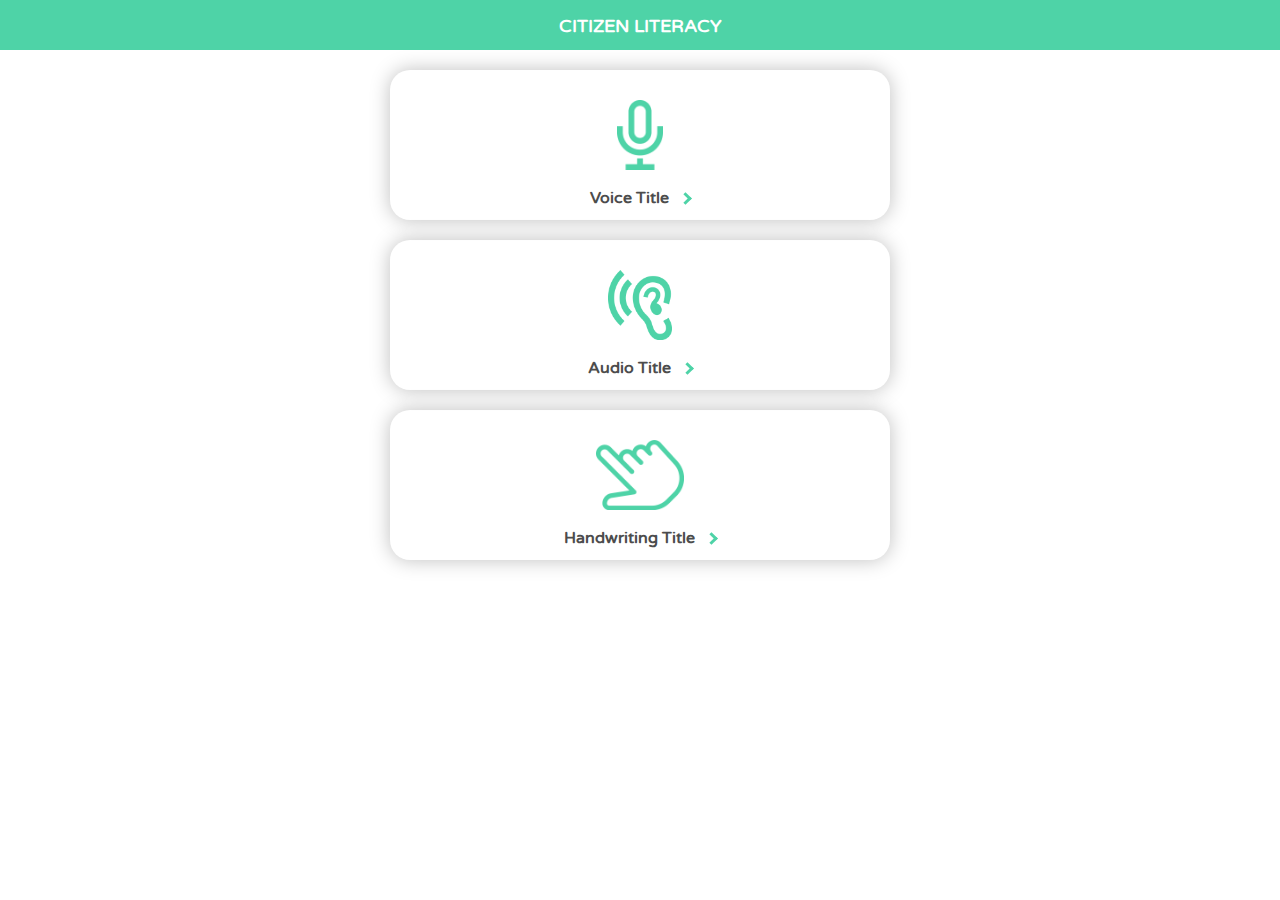
<file: index.html>
<!DOCTYPE html>
<html>

<head>
    <title>Citizen Literacy - Home</title>
    <meta charset="UTF-8">
    <meta name="description" content="">
    <meta name="keywords" content="">
    <meta name="viewport" content="width=device-width, initial-scale=1.0">
    <link href="https://fonts.googleapis.com/css?family=Varela+Round" rel="stylesheet">
    <link rel="stylesheet" href="css/style_main.css">
</head>

<body onload="fadeIn()">
    <div class="container">
        <div class="header-container">
            <h2 class="heading">Citizen Literacy</h2>
        </div>

        <div class="card-container">

            <div class="card" id="voice" onclick="voiceUrl()">
                <img src="img/mic.png" class="title-image" alt="Voice Activity">
                <div class="link-container">
                    <h2 class="sub-heading link">Voice Title
                        <i class="right"></i>
                    </h2>
                </div>
            </div>

            <div class="card" id="audio" onclick="selectionUrl()">
                <img src="img/ear.png" class="title-image" alt="Audio Activity">
                <div class="link-container">
                    <h2 class="sub-heading link">Audio Title
                        <i class="right"></i>
                    </h2>
                </div>
            </div>

            <div class="card" id="handwriting" onclick="handwritingUrl()">
                <img src="img/touch.png" class="title-image" alt="Handwriting Activity">
                <div class="link-container">
                    <h2 class="sub-heading link">Handwriting Title
                        <i class="right"></i>
                    </h2>
                </div>
            </div>
        </div>

        <script src="js/main.js"></script>
    </div>

</body>

</html>
</file>
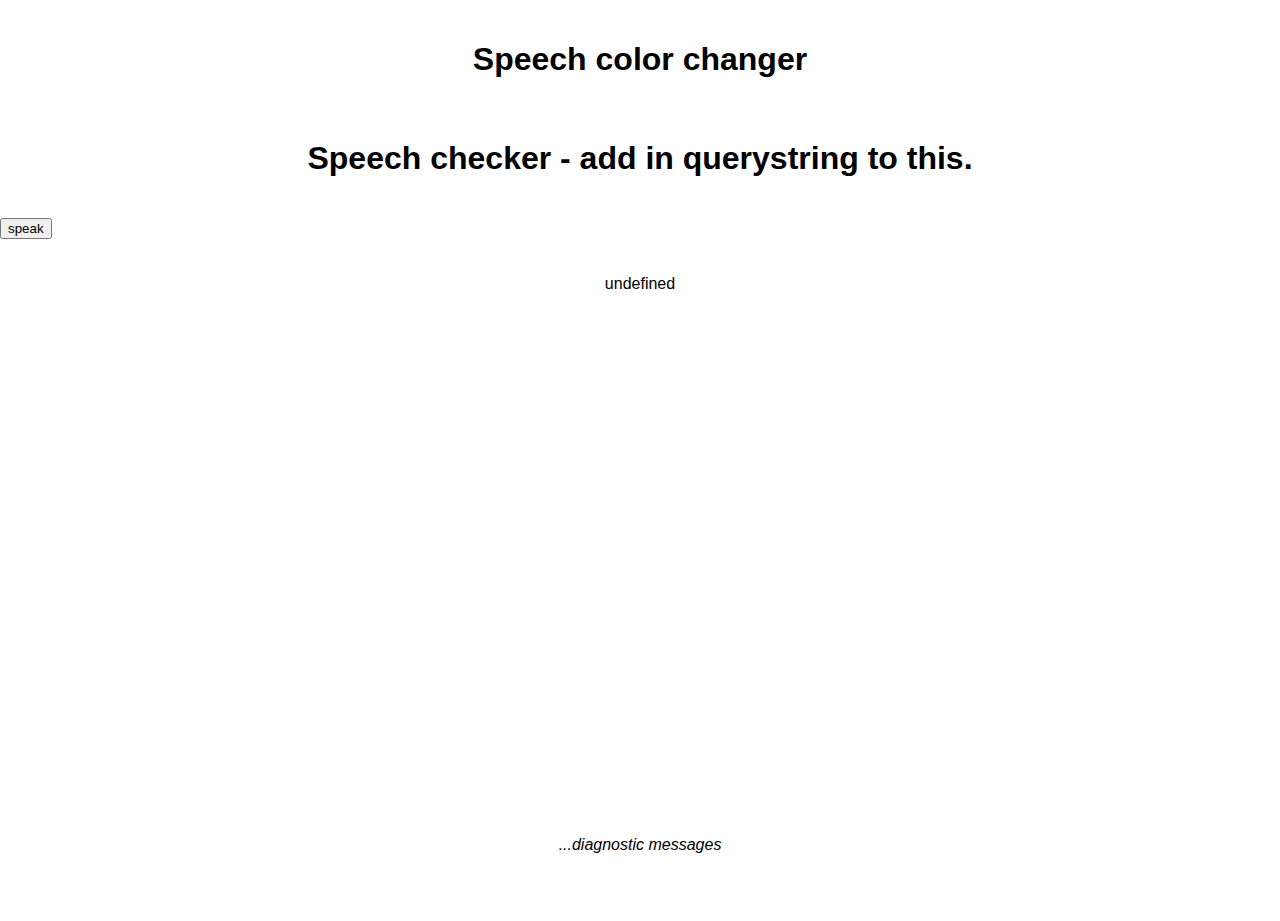
<file: voicetile/index.html>
﻿<!DOCTYPE html>
<html>
  <head>
    <meta charset="utf-8">
    <meta http-equiv="X-UA-Compatible" content="IE=edge,chrome=1">
    <meta name="viewport" content="width=device-width">

    <title>Speech color changer</title>

    <link rel="stylesheet" href="style.css">
    <!--[if lt IE 9]>
      <script src="//html5shiv.googlecode.com/svn/trunk/html5.js"></script>
    <![endif]-->
  </head>

  <body>
    <h1>Speech color changer</h1>
 <h1>Speech checker - add in querystring to this.</h1><button onClick="speakit()">speak </button>

   
    <p class="hints"></p>
    <div>
        <p class="output"><em>...diagnostic messages</em></p>
    </div>

    <script src="script.js"></script>
  </body>
</html>
</file>
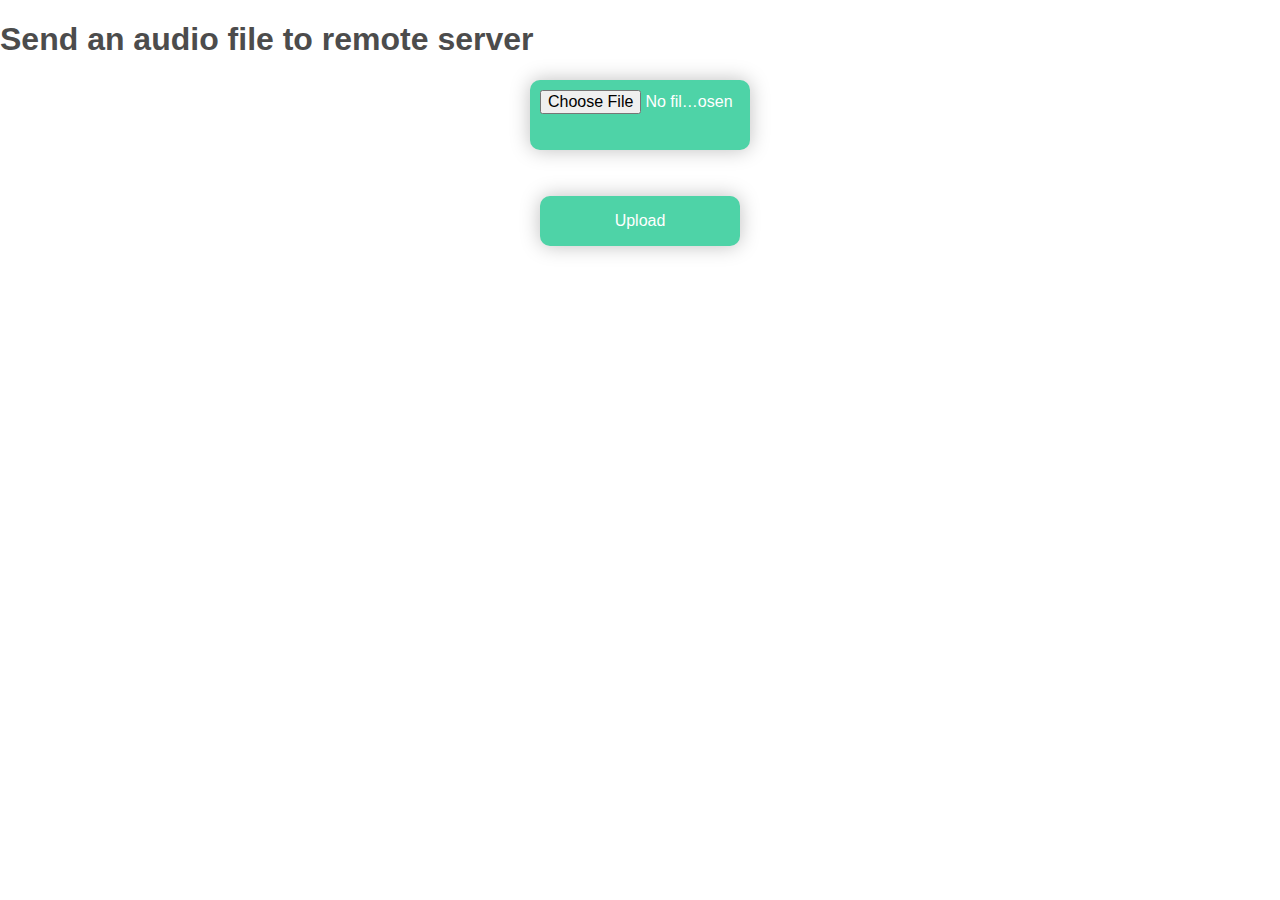
<file: audio/audio.html>
<!DOCTYPE html>
<html>

<head>
    <title>Citizen Literacy - Audio</title>
    <meta charset="UTF-8">
    <meta name="description" content="">
    <meta name="keywords" content="">
    <meta name="viewport" content="width=device-width, initial-scale=1.0">
    <link rel="stylesheet" href="../css/style_main.css">
</head>

<body onload="init(), fadeIn()">

    <h1>Send an audio file to remote server</h1>
	
    <div>
		<form onsubmit="event.preventDefault(); return sendFormData(this);">
			<input class="btn-main" type="file" name="audio_file" accept="audio/*" required /><br><br>
			<input type="submit" value="Upload" class="btn-main" />
		</form>
		
		<div id="response-container"></div>
    </div>
	
    <script src="../js/main.js"></script>
    <script src="../js/audio.js"></script>

</body>

</html>
</file>
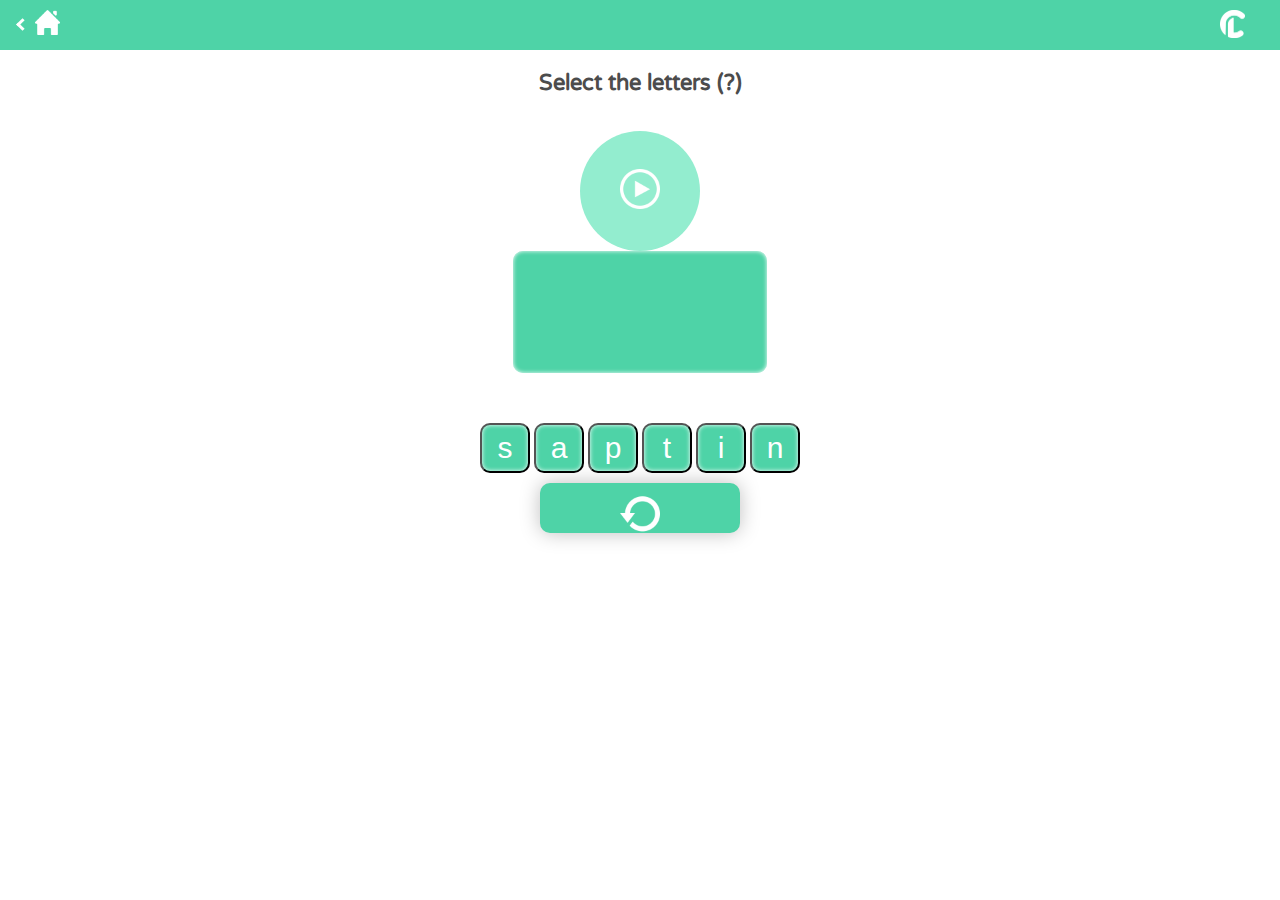
<file: audio/selection.html>
<!DOCTYPE html>
<html>

<head>
    <title>Citizen Literacy - Selection</title>
    <meta charset="UTF-8">
    <meta name="description" content="">
    <meta name="keywords" content="">
    <meta name="viewport" content="width=device-width, initial-scale=1.0">
    <link href="https://fonts.googleapis.com/css?family=Varela+Round" rel="stylesheet">
    <link rel="stylesheet" href="../css/style_main.css">
</head>

<body >

    <div class="container">

        <div class="inactive" id="response-correct-wrapper">
            <div class="correct-container" id="response-correct-container">
                <img src="../img/correct.png" alt="" class="correct-tick">
                <div class="second-row">
                    <button class="btn-third" onclick="retryCorrect()">
                        <img src="../img/retry.png" alt="" class="correct-retry">
                    </button>
                    <span class="separate" id="instance-2"></span>
                    <button class="btn-third" onclick="nextUrl()">
                        <img src="../img/next.png" alt="" class="correct-next">
                    </button>
                </div>
            </div>
        </div>

        <div class="inactive" id="response-incorrect-wrapper">
            <div class="incorrect-container" id="response-incorrect-container">
                <img src="../img/sad.png" alt="" class="incorrect-tick">
                <div class="second-row">
                    <button class="btn-third btn-incorrect" onclick="retryIncorrect()">
                    <img src="../img/retry.png" alt="" class="incorrect-retry">
                    </button>
                    <span class="separate" id="instance-2"></span>
                    <button class="btn-third btn-incorrect" onclick="nextUrl()">
                        <img src="../img/help.png" alt="" class="incorrect-next">
                    </button>
                </div>
            </div>
        </div>


        <div class="header-container">
            <a href="../index.html">
                <i class="left"></i>
                <img src="../img/home.png" alt="Home Button" class="home-link">
            </a>
            <img src="../img/logo_white.png" alt="=Logo White" class="header-logo">
        </div>

        <h1 class="title" onClick="sayit('Click play to hear a word then select the letters to spell the word you hear')">Select the letters (?)</h1>


        <audio id="myAudio">
          <source src="../media/sat.mp3" type="audio/mpeg">
            <p>Your browser does not support the audio element. </p>
             
        </audio>
        <script type="text/javascript">//<![CDATA[

    window.onload=function(){
		
		fadeIn();
      // 
var buttons = document.querySelectorAll('.options'),
    i;

for(i = 0; i < buttons.length; i++) {
    buttons[i].addEventListener('click', function() {
        var pressed = document.getElementById('pressed');
        pressed.value += this.value+" ";
		pressed2.value += this.value+" ";
		
		//document.getElementById('pressed').value = 'sun';
        if(pressed.value === pressed.dataset.valid) {
			document.getElementById('pressed').value = 'sat';
			window.speechSynthesis.cancel
			var msg = new SpeechSynthesisUtterance("That is correct , the word is sat");     msg.lang = "en-GB";    window.speechSynthesis.speak(msg); 
            retryCorrect()// do this as image display like my apps
			//alert('That is correct');
			//wait(4000); // wait 10ms
			//pressed.value = "";
        }
        if(pressed.value.split(' ').length > pressed.dataset.buttons) {
			 retryIncorrect();
            //Start over
           //wait(2000);
		    pressed.value = "";
			pressed2.value = "";
			
        }
    }, false);
}

    }
	
	function wait(ms){
   var start = new Date().getTime();
   var end = start;
   while(end < start + ms) {
     end = new Date().getTime();
  }
}

  //]]></script>

 
 
<button style="display:none" class="btn-third btn-incorrect" onclick="retryIncorrect()">
                        <img src="../img/retry.png" alt="" class="incorrect-retry" style="display:none">
                    </button>
                    <span class="separate" id="instance-2"></span>
                    <button style="display:none" class="btn-third btn-incorrect" onclick="nextUrl()">
                        <img src="../img/help.png" alt="" class="incorrect-next" >
                    </button>
                      <!-- button id="audio-play" class="btn-main" onclick="playAudio()" -->
        <button id="audio-play" class="btn-main" onclick="sayit(quiz)">
            <img src="../img/play.png" alt="" class="incorrect-retry">
        </button>
        
<input align="middle" id="pressed"  type="text" data-valid="s a t " data-buttons="3" style="display:none;">
<input align="middle" id="pressed2" type="text" data-valid="s a t " data-buttons="3" style="text-align: center;
    color: white;
    font-size: 92px;
    background-color: #4ED3A7;
    height: 120px;
    width: 50%;
    border-radius: 10px;
    box-shadow: inset 0px 0px 4px white;
    border: none;
    border-width: 0px;
    left: auto;
    right: auto;
    display: block;
    margin: auto;">
   
<div class="options-container">
            <button  value="s" id="option1" class="options">s</button>
            <button  value="a" id="option2" class="options">a</button>
            <button  value="p" id="option3" class="options">p</button>
            <button  value="t" id="option4" class="options">t</button>
            <button  value="i" id="option5" class="options">i</button>
            <button  value="n" id="option6" class="options">n</button>
        </div>
 <button id="retry" class="btn-main" onclick="retry()">
            <img src="../img/retry.png" alt="Refresh Page" class="incorrect-retry" value="Refresh Page" onClick="window.location.reload();">
        </button>
        <div id="response-container"></div>


        <script src="../js/main.js"></script>
        <script src="../js/selection.js"></script>

    </div>
</body>

</html>
</file>
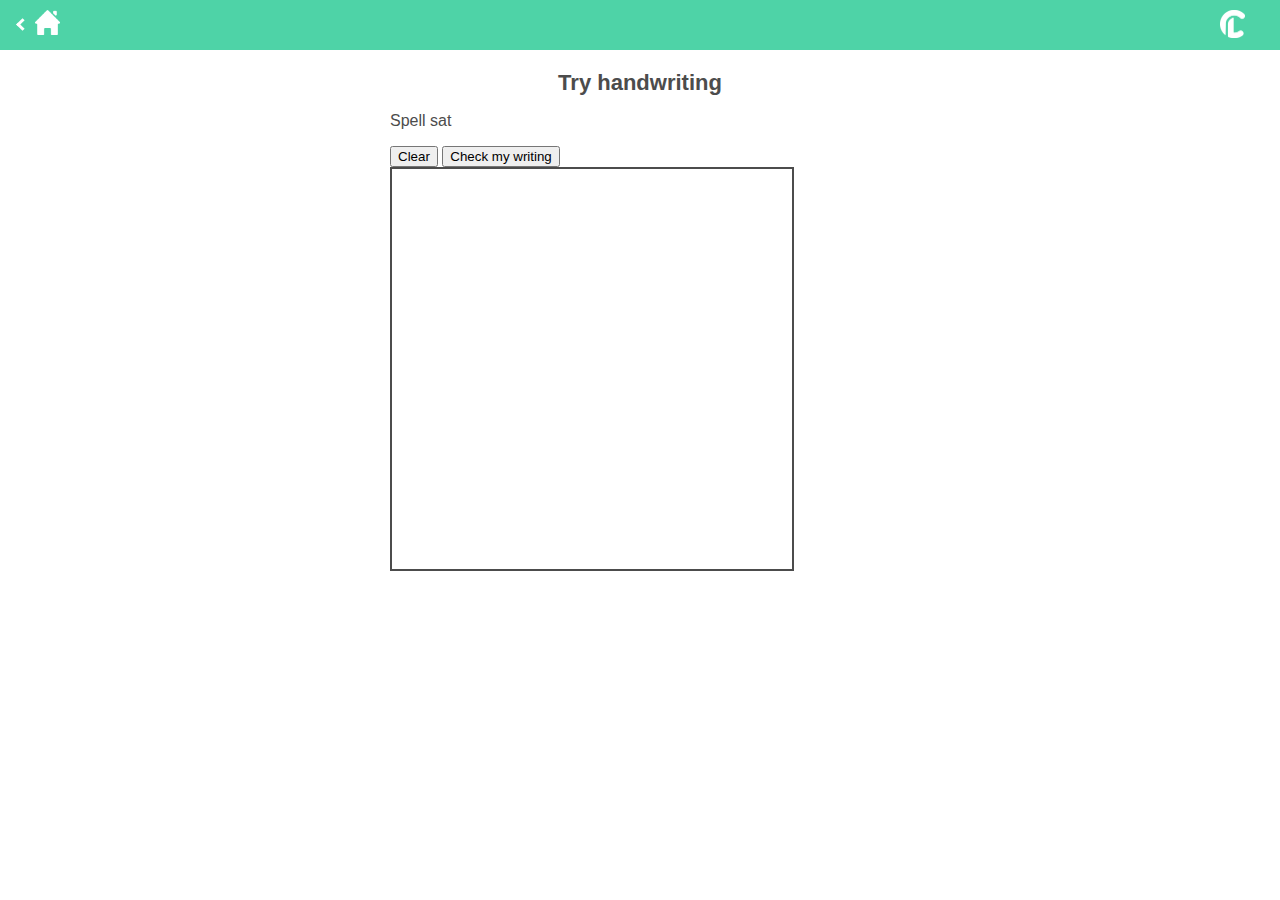
<file: handwriting/handwriting.html>
<!DOCTYPE html>
<html>

<head>
    <title>Citizen Literacy - Handwriting</title>
    <meta charset="UTF-8">
    <meta name="description" content="">
    <meta name="keywords" content="">
    <meta name="viewport" content="width=device-width, initial-scale=1.0">
    <!-- link href="https://fonts.googleapis.com/css?family=Varela+Round" rel="stylesheet" -->
    <link rel="stylesheet" href="../css/style_main.css">

<!-- link rel="stylesheet" href="./ime_files/academicons.min.css"   crossorigin="anonymous">
<link rel="stylesheet" href="./ime_files/all.css"   crossorigin="anonymous">
<link rel="stylesheet" href="./ime_files/jquery.fancybox.min.css"  crossorigin="anonymous">
<link rel="stylesheet" href="./ime_files/github.min.css" crossorigin="anonymous" title="hl-light">
<link rel="stylesheet" href="./ime_files/dracula.min.css" crossorigin="anonymous" title="hl-dark" disabled="">
<link rel="stylesheet" href="./ime_files/leaflet.css"   crossorigin="anonymous">
<link rel="stylesheet" href="./ime_files/css">
<link rel="stylesheet" href="./ime_files/academic.min.257a17974a90488a98e8ae4e5c165b03.css">
<link rel="stylesheet" href="./ime_files/academic.81aa2d805c57351ca4c4198309c10bf9.css" -->
 
 
 
<meta name="theme-color" content="#ffffff">
<!--<script defer="" async="" type="text/javascript">
  function createCORSRequest(method, url) {
    var xhr = new XMLHttpRequest();
    if ("withCredentials" in xhr) {
      
      xhr.open(method, url, true);
    } else if (typeof XDomainRequest != "undefined") {
      
      xhr = new XDomainRequest();
      xhr.open(method, url);
    } else {
      
      xhr = null;
    }
    return xhr;
  }

  
  var xhr = createCORSRequest('GET', "https://stocksystem.herokuapp.com/api/name");
  if (!xhr) {
    console.log('CORS not supported');
  }
  xhr.onload = function() {};
  xhr.onerror = function() {
    console.log('error making CORS request.');
  };
  xhr.send();
</script>-->
 
<!--<script async="" src="./ime_files/embed.js.download" data-timestamp="1565687229665"></script>
<link rel="prefetch" as="style" href="https://c.disquscdn.com/next/embed/styles/lounge.346fd02dbcf9d588f59163c058630773.css">
<link rel="prefetch" as="script" href="https://c.disquscdn.com/next/embed/common.bundle.acf69d2bb802474bc8859793fe2f8853.js">
<link rel="prefetch" as="script" href="https://c.disquscdn.com/next/embed/lounge.bundle.0f389bbb05bb95b1f993610bd52057d3.js">
<link rel="prefetch" as="script" href="https://disqus.com/next/config.js">-->


</head>

<body>
    <div class="container">

        <div class="inactive" id="response-correct-wrapper">
            <div class="correct-container" id="response-correct-container">
            <img src="../img/correct.png" alt="" class="correct-tick">
                <div class="second-row">
                    <button class="btn-third" onclick="retryCorrect()">
                        <img src="../img/retry.png" alt="" class="correct-retry">
                    </button>
                    <span class="separate" id="instance-2"></span>
                    <button class="btn-third" onclick="nextUrl()">
                        <img src="../img/next.png" alt="" class="correct-next">
                    </button>
                </div>
            </div>
        </div>

        <div class="inactive" id="response-incorrect-wrapper">
            <div class="incorrect-container" id="response-incorrect-container">
                <img src="../img/sad.png" alt="" class="incorrect-tick">
                <div class="second-row">
                    <button class="btn-third btn-incorrect" onclick="retryIncorrect()">
                        <img src="../img/retry.png" alt="" class="incorrect-retry">
                    </button>
                    <span class="separate" id="instance-2"></span>
                    <button class="btn-third btn-incorrect" onclick="nextUrl()">
                        <img src="../img/help.png" alt="" class="incorrect-next">
                    </button>
                </div>
            </div>
        </div>


        <div class="header-container">
            <a href="../index.html">
                <i class="left"></i>
                <img src="../img/home.png" alt="Home Button" class="home-link">
            </a>
            <img src="../img/logo_white.png" alt="=Logo White" class="header-logo">
        </div>

        <h1 class="title">Try handwriting</h1>

        

<article class="article" itemscope="" itemtype="http://schema.org/Article">
  
  <div class="article-container">
    <div class="article-style" itemprop="articleBody">
      
      
      <p id="demo">Spell sat</p>
      <div> <!-- span style="display : inline-block"> PenSize <span id="lineWidth">3</span>
        <input type="range" id="penSize" min="1" max="30" value="3" -->
      
        <button onclick="canvas.erase();">Clear</button>
        <button onclick="canvas.setOptions({numOfReturn : 2}); canvas.recognize();">Check my writing</button>
        <!--button onclick="canvas.undo()">Undo</button -->
        <!-- button onclick="canvas.redo()">Redo</button -->
       
        <canvas id="canvas" width="400" height="400" style="border: 2px solid; cursor: crosshair;"></canvas>
       
        <!-- form>
          Language:
          <select id="language" >
            <option value="zh_TW">Chinese</option>
           <option value="ja">Japanese</option>
            <option  selected="selected" value="en">English</option>
          </select>
        </form>-->
       
        <span id="result" style="display:none"></span> </span> 
        
      </div>
    </div>
     
    
    
  </div>
</article>

<!-- script src="./ime_files/jquery.min.js.download"   crossorigin="anonymous"></script> 
<script src="./ime_files/imagesloaded.pkgd.min.js.download"   crossorigin="anonymous"></script> 
<script src="./ime_files/isotope.pkgd.min.js.download"   crossorigin="anonymous"></script> 
<script src="./ime_files/jquery.fancybox.min.js.download"  crossorigin="anonymous"></script> 
<script src="./ime_files/highlight.min.js.download"   crossorigin="anonymous"></script> 
<script src="./ime_files/leaflet.js.download"   crossorigin="anonymous"></script> 
<script src="./ime_files/fuse.min.js.download"   crossorigin="anonymous"></script> 
<script src="./ime_files/jquery.mark.min.js.download"   crossorigin="anonymous"></script --> 

<div class="container">
  
   
</div>
<!--<div id="modal" class="modal fade" role="dialog">
  <div class="modal-dialog">
    <div class="modal-content">
      <div class="modal-header">
        <h5 class="modal-title">Cite</h5>
        <button type="button" class="close" data-dismiss="modal" aria-label="Close"> <span aria-hidden="true">×</span> </button>
      </div>
     
     
      </div>
    </div>
  </div>-->
</div>
 

        <script src="../js/main.js"></script>
        <!-- script src="../js/handwriting.js"></script -->
    </div>
     <script type="text/javascript" src="handwriting.canvas.js"></script> 
        <script type="text/javascript" defer="">
    var canvas = new handwriting.Canvas(document.getElementById('canvas'), 3);
	canvas.setOptions({numOfReturn : 2});
	console.log(canvas.options); 
       canvas.setLineWidth(10);
	   console.log('line width is '+canvas.lineWidth);
	   canvas.setOptions({language:"en"});
	console.log(canvas.options); 
       
    var width = document.getElementById("demo").clientWidth
    canvas.cxt.canvas.width  = width < 400 ? width : 400;
    canvas.cxt.canvas.height = width < 400 ? width : 400;
    canvas.setCallBack(function(data, err) {
      if (err) throw err;
      else document.getElementById("result").innerHTML = data;
	  alert(data);
	  var word = "sat";
	 	 if (data.includes(word)) { alert('word in array');
		 var msg = new SpeechSynthesisUtterance("Excellent; your handwriting is correct. Well done.");     msg.lang = "en-GB";    window.speechSynthesis.speak(msg);
		  }
	  else { alert('word not in array');
	   var msg = new SpeechSynthesisUtterance("Please try that again; you're nearly there.");     msg.lang = "en-GB";    window.speechSynthesis.speak(msg); }
    });
    canvas.set_Undo_Redo(true, true);
	<!-- commented out the below cos we arent using pensize options..-->
   <!--  var penSize = document.getElementById("penSize"); -->
     <!-- penSize.addEventListener("mousemove", function(){ -->
		 <!-- document.getElementById("lineWidth").innerHTML = penSize.value;   -->  
		 <!-- }); -->
     <!-- penSize.addEventListener("change", function(){ -->
		 <!-- canvas.setLineWidth(penSize.value); -->
		 <!-- }); -->
		function changeImage(a) {document.getElementById("scoreimg").src=a;}
	
  </script>
</body>

</html>
</file>
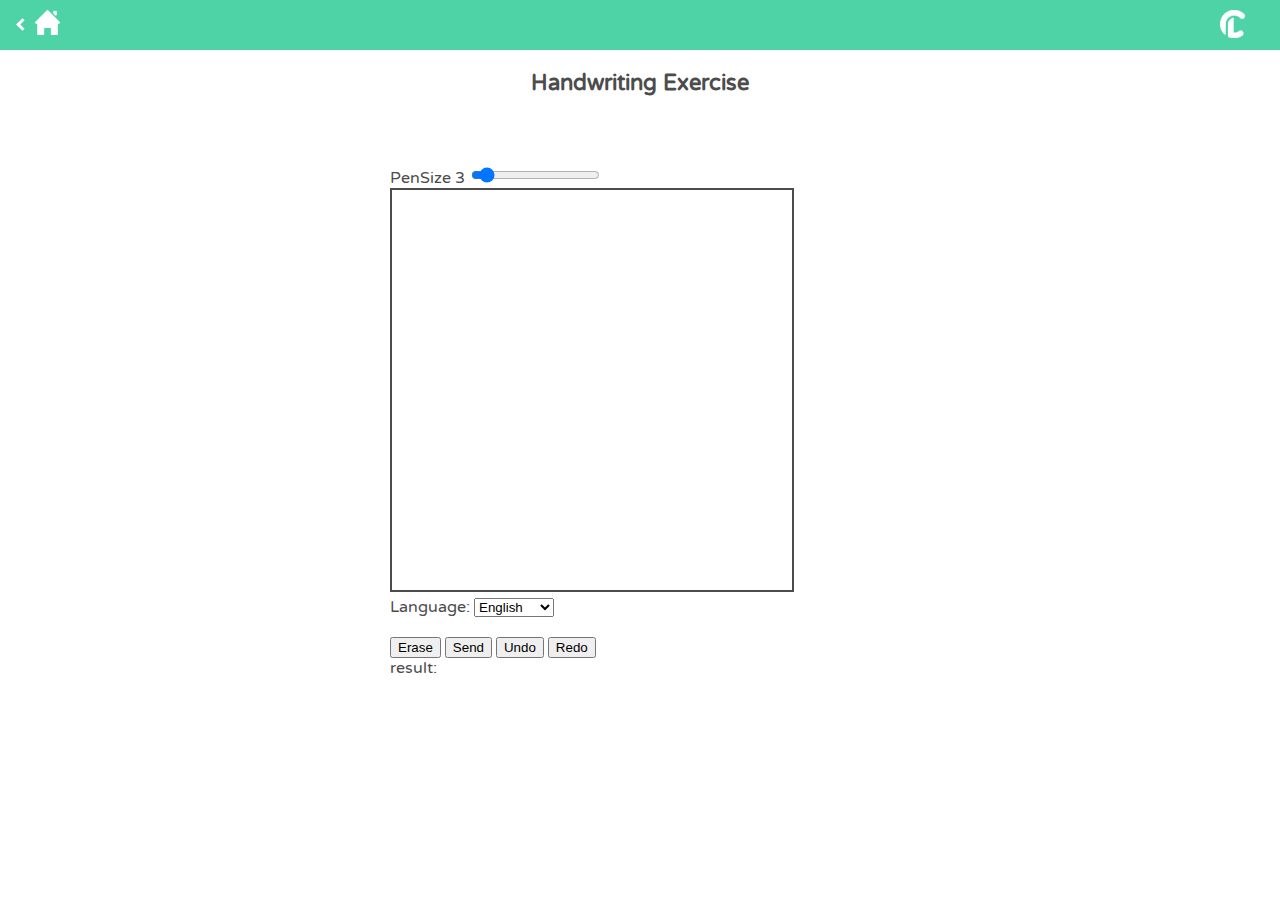
<file: handwriting/handwritingime.html>
<!DOCTYPE html>
<html>

<head>
    <title>Citizen Literacy - Handwriting</title>
    <meta charset="UTF-8">
    <meta name="description" content="">
    <meta name="keywords" content="">
    <meta name="viewport" content="width=device-width, initial-scale=1.0">
    <link href="https://fonts.googleapis.com/css?family=Varela+Round" rel="stylesheet">
    <link rel="stylesheet" href="../css/style_main.css">

<!-- link rel="stylesheet" href="./ime_files/academicons.min.css"   crossorigin="anonymous">
<link rel="stylesheet" href="./ime_files/all.css"   crossorigin="anonymous">
<link rel="stylesheet" href="./ime_files/jquery.fancybox.min.css"  crossorigin="anonymous">
<link rel="stylesheet" href="./ime_files/github.min.css" crossorigin="anonymous" title="hl-light">
<link rel="stylesheet" href="./ime_files/dracula.min.css" crossorigin="anonymous" title="hl-dark" disabled="">
<link rel="stylesheet" href="./ime_files/leaflet.css"   crossorigin="anonymous">
<link rel="stylesheet" href="./ime_files/css">
<link rel="stylesheet" href="./ime_files/academic.min.257a17974a90488a98e8ae4e5c165b03.css">
<link rel="stylesheet" href="./ime_files/academic.81aa2d805c57351ca4c4198309c10bf9.css" -->
 
 
 
<meta name="theme-color" content="#ffffff">
<!--<script defer="" async="" type="text/javascript">
  function createCORSRequest(method, url) {
    var xhr = new XMLHttpRequest();
    if ("withCredentials" in xhr) {
      
      xhr.open(method, url, true);
    } else if (typeof XDomainRequest != "undefined") {
      
      xhr = new XDomainRequest();
      xhr.open(method, url);
    } else {
      
      xhr = null;
    }
    return xhr;
  }

  
  var xhr = createCORSRequest('GET', "https://stocksystem.herokuapp.com/api/name");
  if (!xhr) {
    console.log('CORS not supported');
  }
  xhr.onload = function() {};
  xhr.onerror = function() {
    console.log('error making CORS request.');
  };
  xhr.send();
</script>-->
 
<!--<script async="" src="./ime_files/embed.js.download" data-timestamp="1565687229665"></script>
<link rel="prefetch" as="style" href="https://c.disquscdn.com/next/embed/styles/lounge.346fd02dbcf9d588f59163c058630773.css">
<link rel="prefetch" as="script" href="https://c.disquscdn.com/next/embed/common.bundle.acf69d2bb802474bc8859793fe2f8853.js">
<link rel="prefetch" as="script" href="https://c.disquscdn.com/next/embed/lounge.bundle.0f389bbb05bb95b1f993610bd52057d3.js">
<link rel="prefetch" as="script" href="https://disqus.com/next/config.js">-->


</head>

<body>
    <div class="container">

        <div class="inactive" id="response-correct-wrapper">
            <div class="correct-container" id="response-correct-container">
                <img src="../img/correct.png" alt="" class="correct-tick">
                <div class="second-row">
                    <button class="btn-third" onclick="retryCorrect()">
                        <img src="../img/retry.png" alt="" class="correct-retry">
                    </button>
                    <span class="separate" id="instance-2"></span>
                    <button class="btn-third" onclick="nextUrl()">
                        <img src="../img/next.png" alt="" class="correct-next">
                    </button>
                </div>
            </div>
        </div>

        <div class="inactive" id="response-incorrect-wrapper">
            <div class="incorrect-container" id="response-incorrect-container">
                <img src="../img/sad.png" alt="" class="incorrect-tick">
                <div class="second-row">
                    <button class="btn-third btn-incorrect" onclick="retryIncorrect()">
                        <img src="../img/retry.png" alt="" class="incorrect-retry">
                    </button>
                    <span class="separate" id="instance-2"></span>
                    <button class="btn-third btn-incorrect" onclick="nextUrl()">
                        <img src="../img/help.png" alt="" class="incorrect-next">
                    </button>
                </div>
            </div>
        </div>


        <div class="header-container">
            <a href="../index.html">
                <i class="left"></i>
                <img src="../img/home.png" alt="Home Button" class="home-link">
            </a>
            <img src="../img/logo_white.png" alt="=Logo White" class="header-logo">
        </div>

        <h1 class="title">Handwriting Exercise</h1>

        

<article class="article" itemscope="" itemtype="http://schema.org/Article">
  
  <div class="article-container">
    <div class="article-style" itemprop="articleBody">
     
       
      <h2 id="demo">&nbsp;</h2>
      <div> <span style="display : inline-block"> PenSize <span id="lineWidth">3</span>
        <input type="range" id="penSize" min="1" max="30" value="3">
        <br>
        <canvas id="canvas" width="400" height="400" style="border: 2px solid; cursor: crosshair;"></canvas>
        <br>
        <form>
          Language:
          <select id="language">
            <option value="zh_TW">Chinese</option>
            <option value="ja">Japanese</option>
            <option  selected="selected" value="en">English</option>
          </select>
        </form>
        <br>
        <button onclick="canvas.erase();">Erase</button>
        <button onclick="
      var e = document.getElementById(&#39;language&#39;);
      canvas.setOptions({language: e.options[e.selectedIndex].value});
      canvas.recognize();
    ">Send</button>
        <button onclick="canvas.undo()">Undo</button>
        <button onclick="canvas.redo()">Redo</button>
        <br>
        result: <span id="result"></span> </span> 
        <script type="text/javascript" src="handwriting.canvas.js"></script> 
        <script type="text/javascript" defer="">
    var canvas = new handwriting.Canvas(document.getElementById('canvas'), 3);
    var width = document.getElementById("demo").clientWidth
    canvas.cxt.canvas.width  = width < 400 ? width : 400;
    canvas.cxt.canvas.height = width < 400 ? width : 400;
    canvas.setCallBack(function(data, err) {
      if (err) throw err;
      else document.getElementById("result").innerHTML = data;
    });
    canvas.set_Undo_Redo(true, true);
    var penSize = document.getElementById("penSize");
    penSize.addEventListener("mousemove", function() {
      document.getElementById("lineWidth").innerHTML = penSize.value;
    });
    penSize.addEventListener("change", function(){
      canvas.setLineWidth(penSize.value);
    });
  </script> 
      </div>
    </div>
     
    
    
  </div>
</article>

<!-- script src="./ime_files/jquery.min.js.download"   crossorigin="anonymous"></script> 
<script src="./ime_files/imagesloaded.pkgd.min.js.download"   crossorigin="anonymous"></script> 
<script src="./ime_files/isotope.pkgd.min.js.download"   crossorigin="anonymous"></script> 
<script src="./ime_files/jquery.fancybox.min.js.download"  crossorigin="anonymous"></script> 
<script src="./ime_files/highlight.min.js.download"   crossorigin="anonymous"></script> 
<script src="./ime_files/leaflet.js.download"   crossorigin="anonymous"></script> 
<script src="./ime_files/fuse.min.js.download"   crossorigin="anonymous"></script> 
<script src="./ime_files/jquery.mark.min.js.download"   crossorigin="anonymous"></script --> 

<div class="container">
  
   
</div>
<!--<div id="modal" class="modal fade" role="dialog">
  <div class="modal-dialog">
    <div class="modal-content">
      <div class="modal-header">
        <h5 class="modal-title">Cite</h5>
        <button type="button" class="close" data-dismiss="modal" aria-label="Close"> <span aria-hidden="true">×</span> </button>
      </div>
     
     
      </div>
    </div>
  </div>-->
</div>
 

        <script src="../js/main.js"></script>
        <!-- script src="../js/handwriting.js"></script -->
    </div>
</body>

</html>
</file>
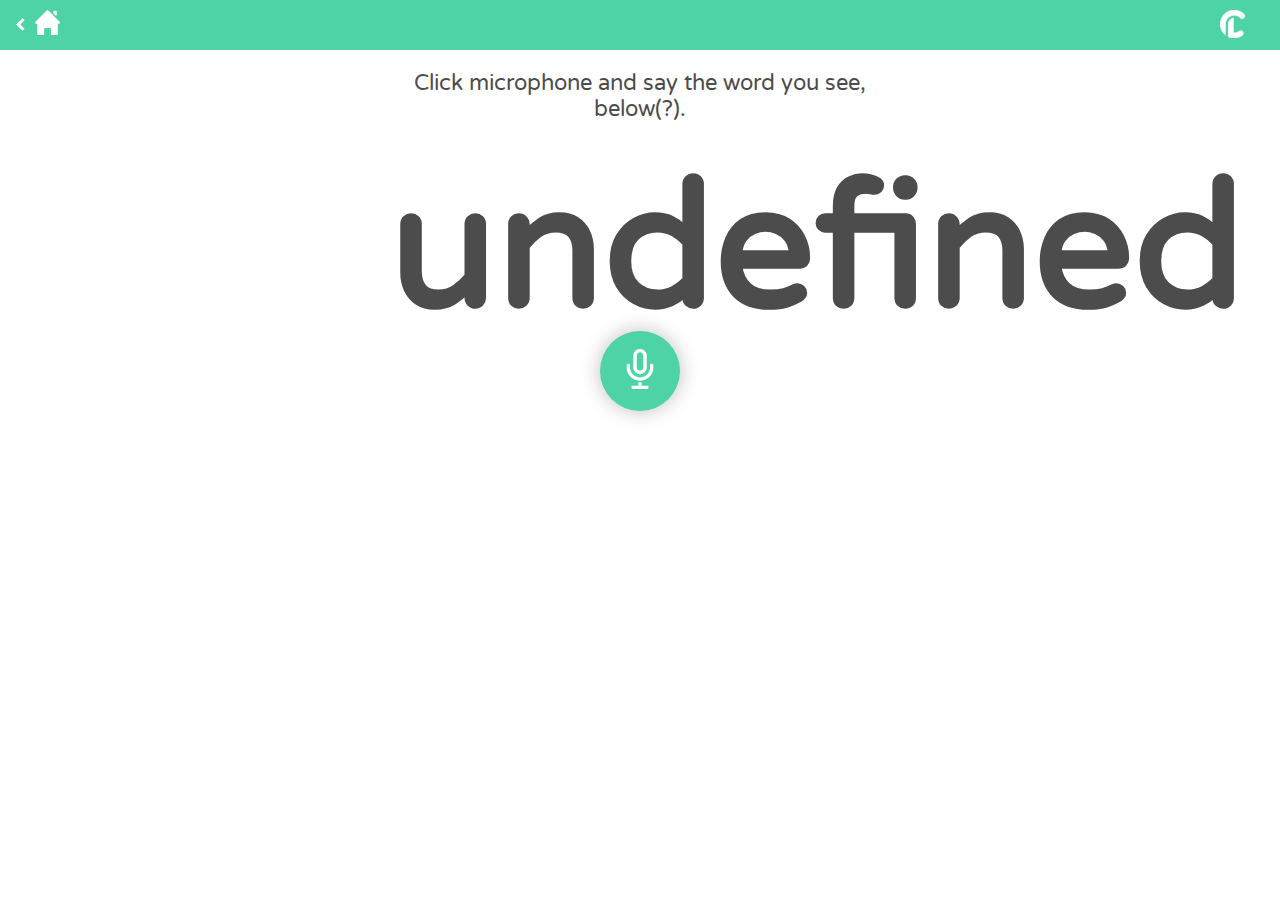
<file: voicetile/voicetile.html>
<!DOCTYPE html>
<html>

<head>
    <title>Citizen Literacy - Voice Recording</title>
    <meta charset="UTF-8">
    <meta name="description" content="">
    <meta name="keywords" content="">
    <meta name="viewport" content="width=device-width, initial-scale=1.0">
    <link href="https://fonts.googleapis.com/css?family=Varela+Round" rel="stylesheet">
    <link rel="stylesheet" href="../css/style_main.css">
</head>

<body onload="fadeIn()">
    <div class="container">


        <div class="inactive" id="response-correct-wrapper">
            <div class="correct-container" id="response-correct-container">
                <img src="../img/correct.png" alt="" class="correct-tick">
                <div class="second-row">
                    <button class="btn-third" onclick="retryCorrect()">
                        <img src="../img/retry.png" alt="" class="correct-retry">
                    </button>
                    <span class="separate" id="instance-2"></span>
                    <button class="btn-third" onclick="nextUrl()">
                        <img src="../img/next.png" alt="" class="correct-next">
                    </button>
                </div>
            </div>
        </div>

        <div class="inactive" id="response-incorrect-wrapper">
            <div class="incorrect-container" id="response-incorrect-container">
                <img src="../img/sad.png" alt="" class="incorrect-tick">
                <div class="second-row">
                    <button class="btn-third btn-incorrect" onclick="retryIncorrect()">
                        <img src="../img/retry.png" alt="" class="incorrect-retry">
                    </button>
                    <span class="separate" id="instance-2"></span>
                    <button class="btn-third btn-incorrect" onclick="nextUrl()">
                        <img src="../img/help.png" alt="" class="incorrect-next">
                    </button>
                </div>
            </div>
        </div>



        <div class="header-container">
            <a href="../index.html">
                <i class="left"></i>
                <img src="../img/home.png" alt="Home Button" class="home-link">
            </a>
            <img src="../img/logo_white.png" alt="=Logo White" class="header-logo">
        </div>
        
        <p class="title" onClick="sayit('Click the microphone below and say the word you see')">Click microphone and say the word you see, below(?).</p>

<h1 class="hints"></h1>

        <div class="content">
            <div id="container">

                <div class="load-pie">
                    <div class="load-left">
                        <div class="left-load-block" id="left-load"> </div>
                    </div>
                    <div class="load-right">
                        <div class="right-load-block" id="right-load"> </div>
                    </div>
                </div>
            </div>
<!-- <h1>Speech checker - add in querystring to this.</h1>
--> <!-- <button onClick="speakit()">speak </button> -->

   
            <button id="record" class="btn-main" onClick="speakit()"> 
            <!-- button onClick="speakit()">speak </button -->
                <img src="../img/mic-white.png" alt="" class="incorrect-retry">
            </button>
            <button id="play" class="btn-main">play</button>
        </div>
         
    <!--<div>
        <p class="output"><em>...</em></p>
    </div>-->
        
<!--        <img src="../img/pat.jpg" alt="Pat" class="visual-cue">
-->	

       <!--  <script src="../js/voice_record.js"></script> -->
        <script src="../js/main.js"></script>
        <script src="script.js"></script>
    </div>
</body>

</html>
</file>
<file: css/style_main.css>
/* Main */

body {
    font-family: 'Varela Round', sans-serif;
    padding: 0;
    margin: 0;
    color: #4c4c4c;
    opacity: 1;
}

.container {
    align-content: center;
    max-width: 500px;
    margin: 0 auto;
}

.bodyLoad {
    opacity: 1;
    transition: opacity 1s ease-out;
}

.heading {
    color: #fff;
    font-size: 18px;
    text-transform: uppercase;
}

.sub-heading {
    font-size: 16px;
}

.title {
    margin-top: 70px;
    text-align: center;
    font-size: 22px;
}

.text {}

.btn-main {
    display: block;
    font-size: 16px;
    padding: 10px;
    width: 200px;
    height: 50px;
    -webkit-appearance: none;
    background: #4ED3A7;
    border: none;
    text-align: center;
    border-radius: 10px;
    box-shadow: 0px 0px 20px #bfbfbf;
    text-decoration: none;
    color: #fff;
    margin: 0 auto;
    margin-top: 10px;
}

a {
    text-decoration: none;
    color: white;
}

.btn-main:hover {
    background-color: hsl(159, 60%, 40%);
}

.btn-main:active {
    background-color: hsl(159, 60%, 40%);
}

.btn-secondary {
    display: block;
    font-size: 16px;
    padding: 10px;
    width: 90px;
    height: 90px;
    -webkit-appearance: none;
    background: #4ED3A7;
    border: none;
    text-align: center;
    border-radius: 100px;
    box-shadow: 0px 0px 20px #bfbfbf;
    text-decoration: none;
    color: #fff;
    margin: 0 auto;
    margin-top: 10px;
    display: inline-block;
}

.btn-third {
    display: inline-block;
    font-size: 16px;
    padding: 10px;
    width: 90px;
    height: 60px;
    -webkit-appearance: none;
    background-color: #b9eddc;
    border: none;
    text-align: center;
    border-radius: 10px;
    box-shadow: inset 0px 0px 4px white;
    text-decoration: none;
    color: #fff;
    margin: 0 auto;
    margin-top: 10px;
    display: inline-block;
}

.btn-incorrect {
    background-color: #ffe682;
}

.btn-image {
    width: 40px;
    height: auto;
}

.controls {
    margin-top: 50px;
}

.separate {
    margin: 0 20px;
}

#instance-2 {
    margin: 0 40px;
}

.header-container {
    position: absolute;
    top: 0;
    left: 0;
    background-color: #4ED3A7;
    height: 50px;
    width: 100%;
    text-align: center;
}

.card-container {
    margin-top: 70px;
}

.card {
      width: auto;
    height: 150px;
    margin: 0 auto;
    box-shadow: 0px 0px 20px #bfbfbf;
    border-radius: 20px;
    text-align: center;
    margin-top: 20px;
    cursor: pointer;
}

.title-image {
    width: auto;
    height: 70px;
    margin-top: 30px;
}

i {
    border: solid #4ED3A7;
    border-width: 0 3px 3px 0;
    display: inline-block;
    padding: 3px;
    margin-left: 8px;
}

.right {
    transform: rotate(-45deg);
    -webkit-transform: rotate(-45deg);
}

.left {
    transform: rotate(135deg);
    -webkit-transform: rotate(135deg);
    border-color: #fff;
    margin-top: 20px;
    position: absolute;
    left: 10px;
}

.home-link {
    width: 25px;
    margin-top: 10px;
    position: absolute;
    left: 35px;
}

.header-logo {
    width: 25px;
    margin-top: 10px;
    position: absolute;
    right: 35px;
}

.inactive {
    display: none;
}

.correct-wrapper {
    position: absolute;
    top: 0;
    left: 0;
    z-index: 999;
    width: 100%;
    height: 100vh;
    background-color: rgba(255, 255, 255, 0.53);
}

.correct-active {
    width: 325px;
    height: 170px;
    background-color: #4ED3A7;
    box-shadow: 0px 5px 20px #bfbfbf;
    border-radius: 30px;
    margin: 0 auto;
    margin-top: 225px;
    -webkit-animation-name: slideleft;
    -webkit-animation-duration: 0.5s;
    -webkit-animation-timing-function: ease-in;
    animation-name: slideleft;
    animation-duration: 0.5s;
    animation-timing-function: ease-in;
}

.reverse-active {
    width: 325px;
    height: 170px;
    background-color: #4ED3A7;
    box-shadow: 0px 5px 20px #bfbfbf;
    border-radius: 30px;
    margin: 0 auto;
    margin-top: 225px;
    -webkit-animation-name: reverse;
    -webkit-animation-duration: 0.5s;
    -webkit-animation-timing-function: ease-in;
    animation-name: reverse;
    animation-duration: 0.5s;
    animation-timing-function: ease-in;
}

.reverse-active-incorrect {
    width: 325px;
    height: 170px;
    background-color: #F7D245;
    box-shadow: 0px 5px 20px #bfbfbf;
    border-radius: 30px;
    margin: 0 auto;
    margin-top: 225px;
    -webkit-animation-name: reverse;
    -webkit-animation-duration: 0.5s;
    -webkit-animation-timing-function: ease-in;
    animation-name: reverse;
    animation-duration: 0.5s;
    animation-timing-function: ease-in;
}

@-webkit-keyframes slideleft {
    from {
        margin-left: -500px;
    }

    to {
        margin-left: 0px;
    }
}

@keyframes slideleft {
    from {
        margin-left: -500px;
    }

    to {
        margin-left: 0px;
    }
}

@keyframes reverse {
    from {
        margin-left: 0px;
    }

    to {
        margin-left: -500px;
    }
}

.correct-tick {
    width: 70px;
    height: auto;
    display: block;
    margin: 0 auto;
    padding-top: 20px;
}

.second-row {
    width: 90%;
    margin: 0 auto;
    text-align: center;
    margin-top: 0px;
}

.correct-retry {
    width: 40px;
    height: auto;
    display: inline-block;
    margin: 0 auto;
    margin-top: 0px;
}

.correct-next {
    width: 40px;
    height: auto;
    display: inline-block;
    margin: 0 auto;
    margin-top: 0px;
}

.incorrect-wrapper {
    position: absolute;
    top: 0;
    left: 0;
    z-index: 999;
    width: 100%;
    height: 100vh;
    background-color: rgba(255, 255, 255, 0.53);
}

.incorrect-active {
    width: 325px;
    height: 170px;
    background-color: #F7D245;
    box-shadow: 0px 5px 20px #bfbfbf;
    border-radius: 30px;
    margin: 0 auto;
    margin-top: 225px;
    -webkit-animation-name: slideleft;
    -webkit-animation-duration: 0.5s;
    -webkit-animation-timing-function: ease-in;
    animation-name: slideleft;
    animation-duration: 0.5s;
    animation-timing-function: ease-in;
}

.incorrect-tick {
    width: 70px;
    height: auto;
    display: block;
    margin: 0 auto;
    padding-top: 20px;
}

.incorrect-retry {
    width: 40px;
    height: auto;
    display: inline-block;
    margin: 0 auto;
    margin-top: 0px;
}

.incorrect-next {
    width: 40px;
    height: auto;
    display: inline-block;
    margin: 0 auto;
    margin-top: 0px;
}


/* selection_response Specific */

#response-container {
    width: 200px;
    height: 200px;
    margin: 100px auto 0 auto;
    display: none;
    border-radius: 20px;
}

.correct {
    display: block !important;
    background-color: green;
}

.incorrect {
    display: block !important;
    background-color: red;
}

/* Handwriting Specific */

#sketchpadapp {
    -webkit-touch-callout: none;
    -webkit-user-select: none;
    -khtml-user-select: none;
    -moz-user-select: none;
    -ms-user-select: none;
    user-select: none;
    text-align: center;
}

#sketchpad {
    height: 300px;
    width: 300px;
    border: none;
    background-color: rgba(244, 244, 244, 0.83);
    border-radius: 10px;
    position: relative;
    margin: 0 auto;
}

.image-bg {
    width: 300px;
    height: 300px;
    position: relative;
    top: -460px;
    left: 40px;
    z-index: -99;
    color: #4c4c4c;
    opacity: 0.2;
}

/* Countdown Timer */

.load-pie {
    width: 100%;
    height: 100%;
    -webkit-clip-path: circle(50% at 50% 50%);
    overflow: hidden;
    position: relative;
    opacity: 0.7;
}

.load-left,
.load-right {
    height: 100%;
    width: 50%;
    position: absolute;
    overflow: hidden;
}

.load-right {
    right: 0;
}

.left-load-block,
.right-load-block {
    width: 100%;
    height: 100%;
    background: white;
}

.left-load-block {
    transform-origin: 100% 50%;
}

.right-load-block {
    transform-origin: 0% 50%;
}

@keyframes loading-animation-left {
    0% {
        transform: rotate(0deg);
    }

    50% {
        transform: rotate(0deg);
    }

    100% {
        transform: rotate(180deg)
    }
}

@keyframes loading-animation-right {
    0% {
        transform: rotate(0deg);
    }

    50% {
        transform: rotate(180deg);
    }

    100% {
        transform: rotate(180deg)
    }
}

.left-load-block,
.right-load-block {
    animation-iteration-count: 1;
    animation-timing-function: steps(10000000);
    animation-duration: 3s;
}

.left-load-block-animation {
    animation-name: loading-animation-left;
    background: #fd5858;
}

.right-load-block-animation {
    animation-name: loading-animation-right;
    background: #fd5858;
}

#container {
    width: 100px;
    height: 100px;
    margin: 0 auto;
	
}

#record {
    height: 80px;
    width: 80px;
    border-radius: 80px;
    margin: 0 auto;
    position: relative;
    top: -90px;
}

#play {
    display: none;
}

.visual-cue {
    z-index: -9;
    position: relative;
    top: -600px;
    display: block;
    margin-left: auto;
    margin-right: auto;
    margin-top: 100px;
    width: 100%;
}

#audio-play {
    height: 120px;
    width: 120px;
    border-radius: 80px;
    margin: 0 auto;
    /*position: relative;*/
    top: 30px;
    background-color: #93edcf;
    box-shadow: none;
}

.options-container {
    text-align: center;
    margin-top: 50px;
}

.options {
    color: white;
    font-size: 30px;
    background-color: #4ED3A7;
    height: 50px;
    width: 50px;
    border-radius: 10px;
    box-shadow: inset 0px 0px 4px white;
}
h1.hints {
	    text-align: center;
    font-size: 11em;
    margin: 0 0 -.2em 0;
}
</file>
<file: voicetile/style.css>
body, html {
  margin: 0;
}

html {
  height: 100%;
}

body {
  height: inherit;
  overflow: hidden;
}

h1, p {
  font-family: sans-serif;
  text-align: center;
  padding: 20px;
}

div {
  height: 100px;
  overflow: auto;
  position: absolute;
  bottom: 0px;
  right: 0;
  left: 0;
  background-color: rgba(255,255,255,0.2);
}

ul {
  margin: 0;
}

.hints span {
  text-shadow: 0px 0px 6px rgba(255,255,255,0.7);
}
</file>
